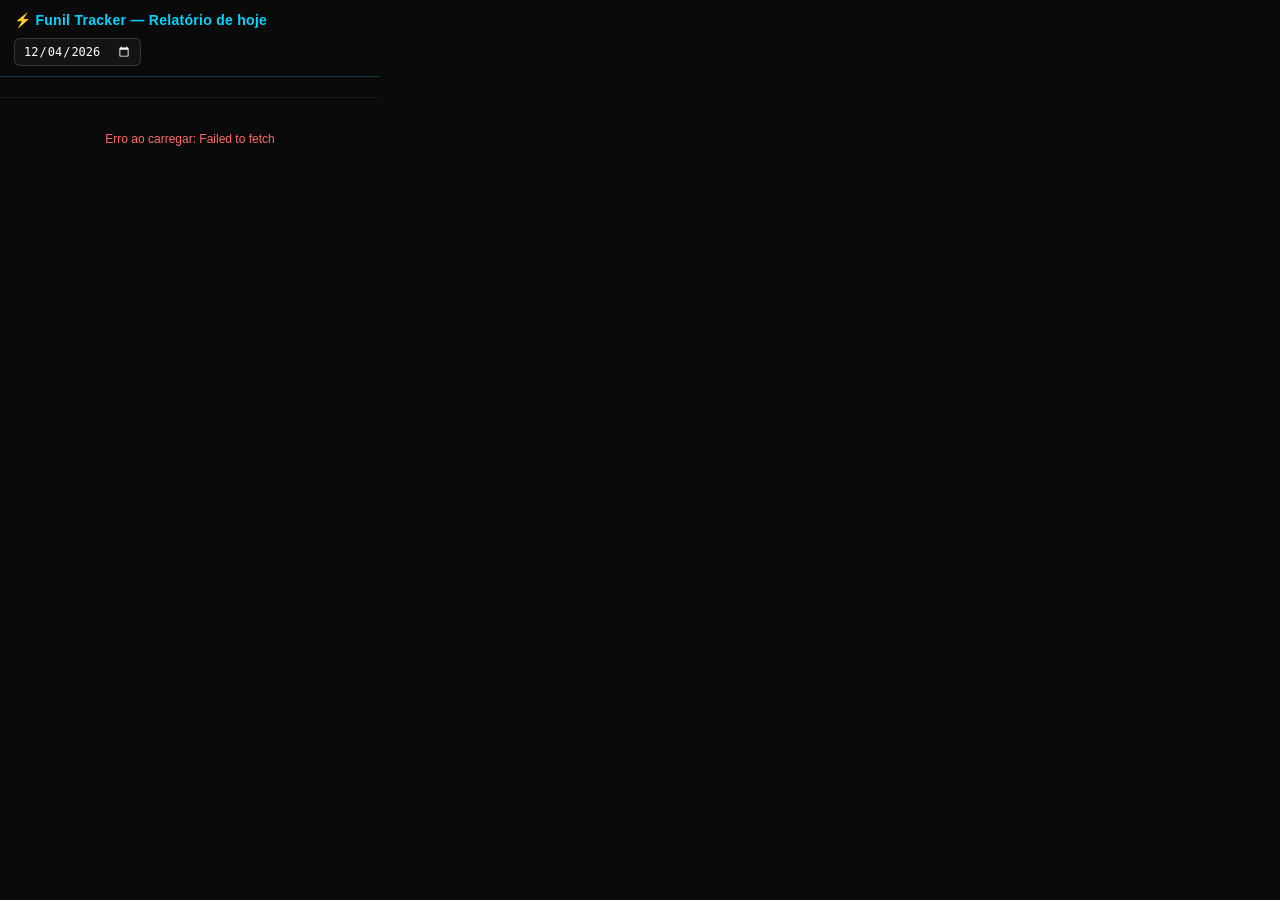
<file: funil-tracker-extension/popup.html>
<!DOCTYPE html>
<html lang="pt-BR">
<head>
<meta charset="UTF-8">
<title>Funil Tracker</title>
<style>
  :root { color-scheme: dark; }
  * { box-sizing: border-box; }

  body {
    margin: 0;
    width: 380px;
    max-height: 560px;
    overflow-y: auto;
    background: #0a0a0a;
    color: #fff;
    font-family: -apple-system, BlinkMacSystemFont, "Segoe UI", Roboto, sans-serif;
    font-size: 13px;
  }

  header {
    position: sticky;
    top: 0;
    background: #0a0a0a;
    border-bottom: 1px solid rgba(0, 212, 255, 0.25);
    padding: 12px 14px 10px;
    z-index: 1;
  }

  h1 {
    margin: 0 0 10px;
    font-size: 14px;
    font-weight: 700;
    color: #00d4ff;
    letter-spacing: .02em;
  }

  #input-data {
    background: #141414;
    border: 1px solid rgba(255, 255, 255, 0.15);
    border-radius: 6px;
    color: #fff;
    font-size: 12px;
    padding: 5px 8px;
    color-scheme: dark;
  }

  #resumo {
    padding: 10px 14px;
    font-size: 11px;
    color: #888;
    border-bottom: 1px solid rgba(255, 255, 255, 0.06);
  }

  #lista-analises {
    padding: 10px 14px 14px;
    display: flex;
    flex-direction: column;
    gap: 8px;
  }

  .card {
    background: #111;
    border: 1px solid rgba(255, 255, 255, 0.08);
    border-radius: 8px;
    padding: 8px 10px;
  }

  .card-topo {
    display: flex;
    align-items: center;
    justify-content: space-between;
    gap: 8px;
    margin-bottom: 6px;
  }

  .card-dominio {
    font-weight: 700;
    font-size: 12px;
    word-break: break-all;
  }

  .card-hora {
    font-size: 11px;
    color: #888;
    white-space: nowrap;
  }

  .card-badges {
    display: flex;
    flex-wrap: wrap;
    gap: 5px;
    margin-bottom: 6px;
  }

  .badge {
    display: inline-block;
    font-size: 10px;
    font-weight: 700;
    border-radius: 8px;
    padding: 3px 8px;
    cursor: default;
  }

  a.badge {
    cursor: pointer;
  }

  .card-urls {
    margin-bottom: 6px;
    display: flex;
    flex-direction: column;
    gap: 2px;
  }

  .card-url-linha {
    font-size: 11px;
    display: flex;
    gap: 6px;
  }

  .card-url-label {
    color: #888;
    flex-shrink: 0;
    width: 46px;
  }

  .links-toggle {
    display: block;
    width: 100%;
    text-align: left;
    background: none;
    border: none;
    color: #888;
    font-size: 11px;
    font-family: inherit;
    padding: 4px 0 0;
    cursor: pointer;
  }

  .links-toggle:hover {
    color: #00d4ff;
  }

  .links-lista {
    margin-top: 4px;
    padding: 6px 8px;
    background: #0a0a0a;
    border: 1px solid rgba(255, 255, 255, 0.06);
    border-radius: 6px;
    max-height: 160px;
    overflow-y: auto;
    font-size: 11px;
  }

  .vazio, .carregando, .erro {
    text-align: center;
    color: #888;
    font-size: 12px;
    padding: 24px 8px;
  }

  .erro { color: #ff6b6b; }
</style>
</head>
<body>
  <header>
    <h1>⚡ Funil Tracker — Relatório de hoje</h1>
    <input type="date" id="input-data">
  </header>
  <div id="resumo"></div>
  <div id="lista-analises"></div>

  <script src="supabase-config.js"></script>
  <script src="popup.js"></script>
</body>
</html>
</file>
